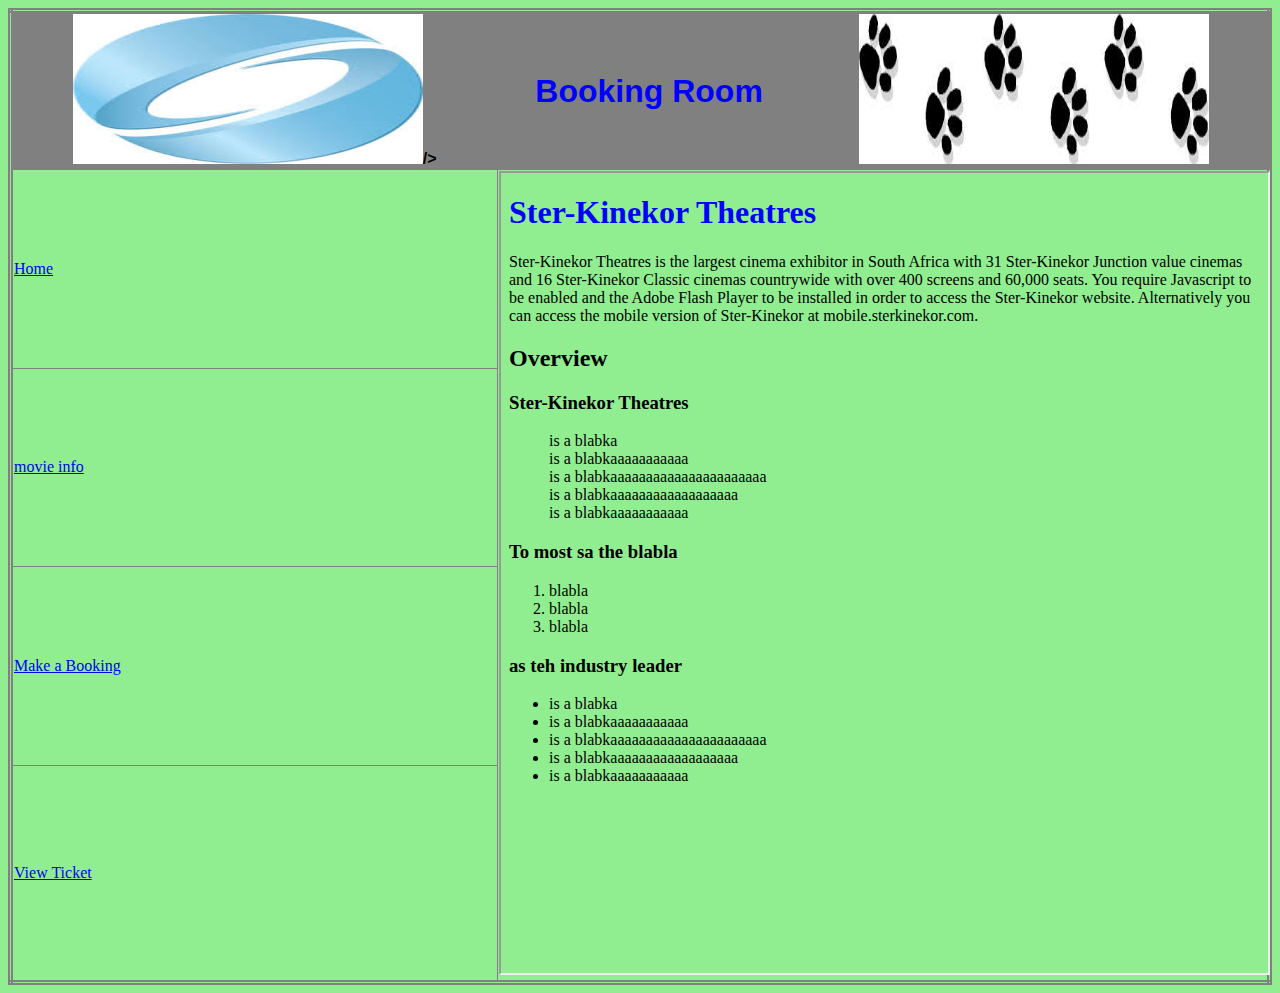
<file: index.html>
<!DOCTYPE html>

<html lang="en" xmlns="http://www.w3.org/1999/xhtml">
<head>
  <link rel="stylesheet" href="styles.css"/>
  <title></title>
</head>

<body>

<table border="1">
  <tr>
    <th><img src="logo1.jpg" alt=""/>/></th>
    <th>
      <h1>Booking Room</h1></th>
    <th><img src="paws.jpg"/></th>
  </tr>

  <tr>

    <td> <a href="Home.html">Home</a> </td>
    <td rowspan="4" colspan="2"><iframe name="display" src="Home.html">iframe</iframe></td>
  </tr>

  <tr>
    <td><a href="MovieDetails.php" target="display">movie info</a></td>
  </tr>


  <tr>
    <td><a href="booking.php" target="display">Make a Booking</a></td>
  </tr>


  <tr>
    <td><a href="TicketInfo.php" target="display">View Ticket</a></td>
  </tr>

</table>


</body>

</html>
</file>
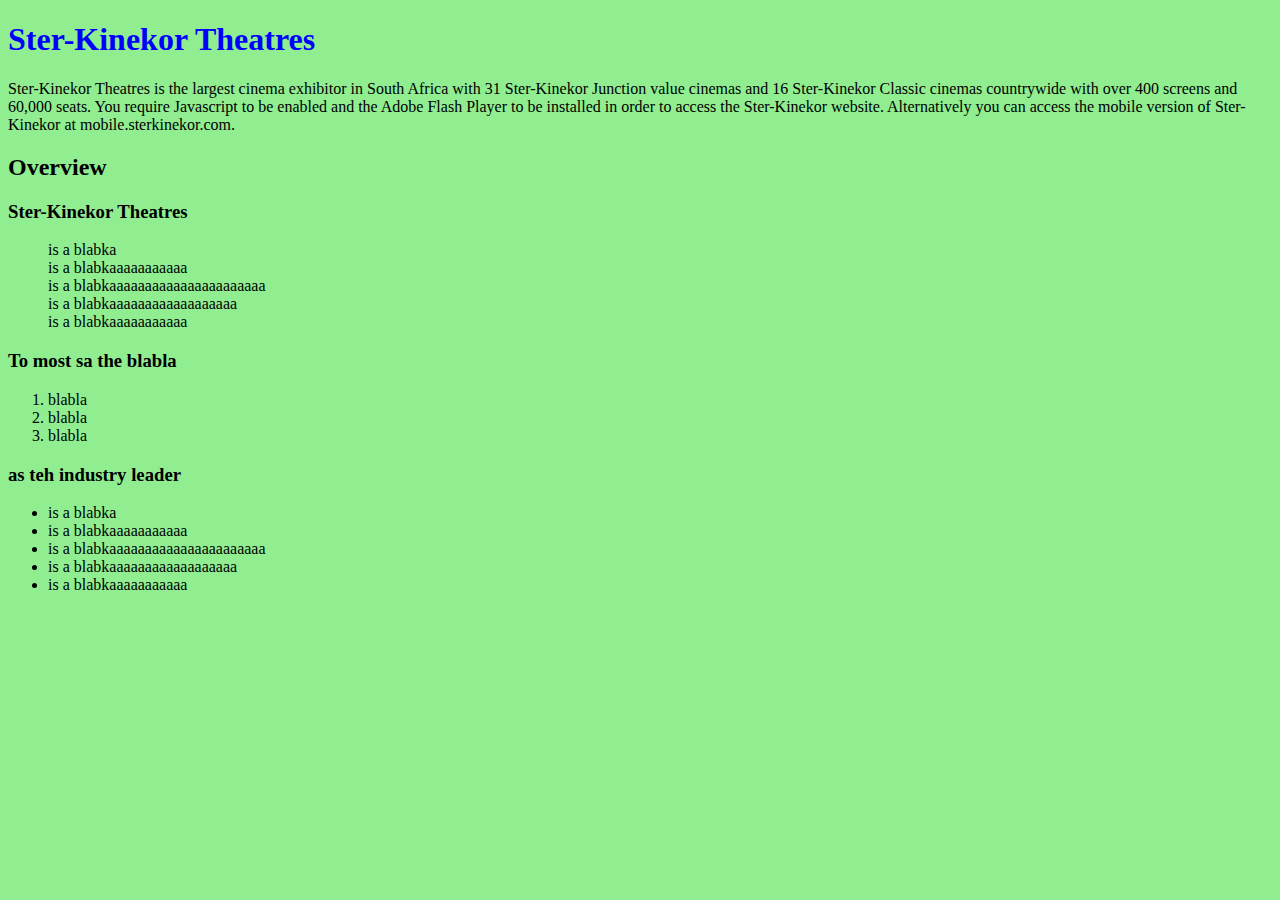
<file: Home.html>
﻿<!DOCTYPE html>

<html lang="en" xmlns="http://www.w3.org/1999/xhtml">
<head>
  <link rel="stylesheet" href="styles.css" />
  <meta charset="utf-8"/>
  <title></title>
</head>
<body>
<h1>Ster-Kinekor Theatres</h1>
<p> Ster-Kinekor Theatres is the largest cinema exhibitor in South Africa with 31 Ster-Kinekor Junction
  value cinemas and 16 Ster-Kinekor Classic cinemas countrywide with over 400 screens and 60,000 seats.

  You require Javascript to be enabled and the Adobe Flash Player to be installed in order to access the Ster-Kinekor website.
  Alternatively you can access the mobile version of Ster-Kinekor at mobile.sterkinekor.com.
</p>

<h2>Overview</h2>
<h3>Ster-Kinekor Theatres</h3>
<ul style="list-style-type: none">
  <li>is a blabka</li>
  <li>is a blabkaaaaaaaaaaa</li>
  <li>is a blabkaaaaaaaaaaaaaaaaaaaaaa</li>
  <li>is a blabkaaaaaaaaaaaaaaaaaa</li>
  <li>is a blabkaaaaaaaaaaa</li>

</ul>
  <h3>To most sa the blabla</h3>
<ol>
  <li>blabla</li>
  <li>blabla</li>
  <li>blabla</li>
</ol>

  <h3>as teh industry leader</h3>
  <ul>
    <li>is a blabka</li>
    <li>is a blabkaaaaaaaaaaa</li>
    <li>is a blabkaaaaaaaaaaaaaaaaaaaaaa</li>
    <li>is a blabkaaaaaaaaaaaaaaaaaa</li>
  <li>is a blabkaaaaaaaaaaa</li>
  </ul>
</body>
</html>
</file>
<file: styles.css>
body {
  background-color: lightgreen;
}

h1 {
  color: blue;
}

th {
  background-color: gray;
  font-family: "arial";
}

table {
  width: 100%;
  border-width: thick;
  border-style: double;
  border-collapse: collapse;
  background-color: lightgreen;
}



img {
  width: 350px;
  height: 150px;
}

iframe {

  width: 100%;
  height: 800px;
}

a:hover {
  color: yellow;
}
</file>
